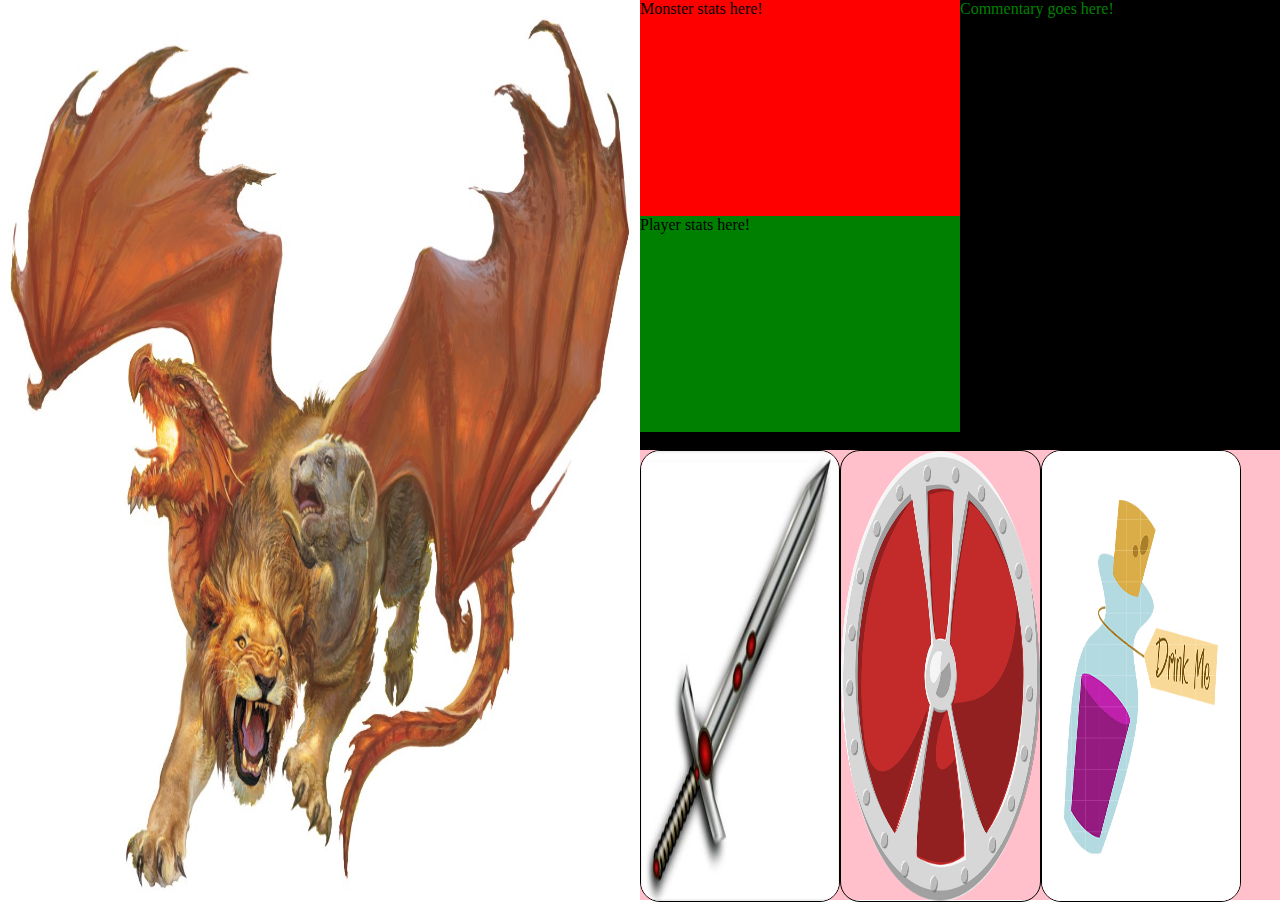
<file: battleScreen.html>
<!DOCTYPE html>
<html lang="en">
<head>
    <meta charset="UTF-8">
    <meta name="viewport" content="initial-scale=1.0">
    <title>Battle Screen</title>
    <link href="css/battleScreen.css" rel="stylesheet">

</head>
<body onload="battleLoader()">
    <div id="monsterImageCont">
        <img src="img/threeHeaded.jpg" id="monsterImage" alt="three headed beast">
    </div>
    <div id="information">
        <div id="textInfo">
            <div id="battleStats">
                <div id="monsterStats">
                    Monster stats here!
                </div>
                <div id="playerStats">
                    Player stats here!
                </div>
            </div>
            <div id="commentary">
                Commentary goes here!
            </div>
        </div>
        <div id="buttons">
            <img src="img/sword.jpg" alt="sword" id="swordButton" class="controlB" onclick="swordClick()">
            <img src="img/shield.png" alt="sword" id="shieldButton" class="controlB" onclick="shieldClick()">
            <img src="img/potion.jpg" alt="sword" id="potionButton" class="controlB" onclick="potionClick()">
        </div>
    </div>

    <script src="js/battleScreen.js"></script>
</body>
</html>
</file>
<file: css/battleScreen.css>
html, body {
    height: 100%;
    margin: 0;
    padding: 0;
}

#monsterImageCont{
    height: 100%;
    width: 50%;
    background: red;
    float: left;
}

#information{
    height: 100%;
    width: 50%;
    background: green;
    float: left;
}

#textInfo{
    height: 50%;
    width: 100%;
    background: black;
    float: top;
}

#buttons{
    height: 50%;
    width: 100%;
    background: pink;
    float: top;
}

#monsterImage{
    width: 100%;
    height: 100%;
    float: left;
}

#battleStats{
    height: 100%;
    width: 50%;
    background: black;
    float: left;
}

#commentary{
    height: 100%;
    width: 50%;
    background: black;
    color: green;
    float: left;
}

#monsterStats{
    height: 48%;
    width: 100%;
    background: red;
    float: top;
}

#playerStats{
    height: 48%;
    width: 100%;
    background: green;
    float: top;
}

.controlB{
    height: 100%;
    width: 31%;
    float:left;
    border: solid black 1px;
    border-radius: 20px;
}
</file>
